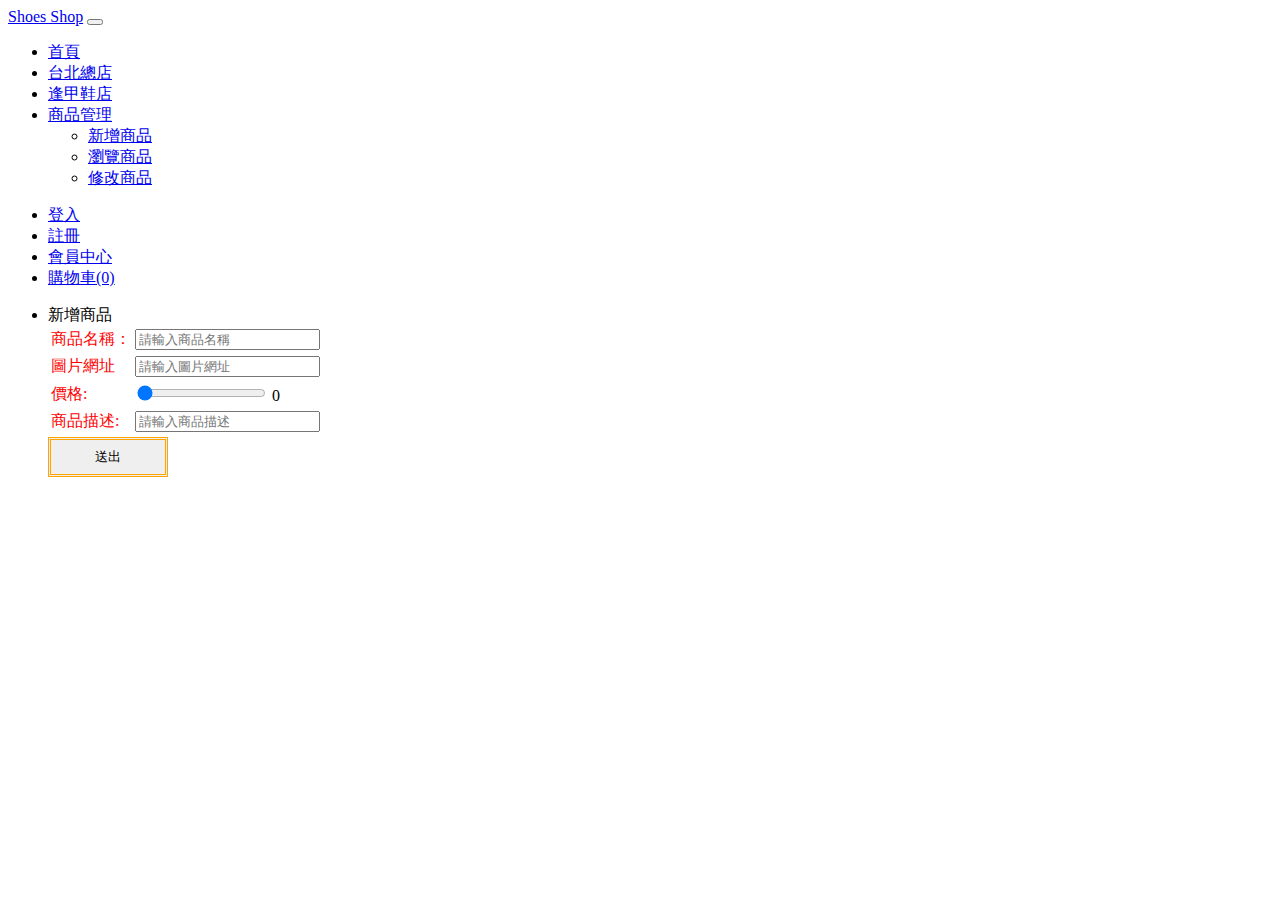
<file: sep-fcushop-master/src/main/resources/static/addproducts.html>
<!doctype html>
<html lang="en">
<head>
    <!-- Required meta tags -->
    <meta charset="utf-8">
    <meta name="viewport" content="width=device-width, initial-scale=1">

    <!-- Bootstrap CSS -->
    <link href="https://cdn.jsdelivr.net/npm/bootstrap@5.1.3/dist/css/bootstrap.min.css" rel="stylesheet"
          integrity="sha384-1BmE4kWBq78iYhFldvKuhfTAU6auU8tT94WrHftjDbrCEXSU1oBoqyl2QvZ6jIW3" crossorigin="anonymous">

    <title>新增商品</title>
</head>
<body>
<nav class="navbar navbar-expand-lg navbar-light bg-light">
    <div class="container-fluid">
        <a class="navbar-brand" href="index.html">Shoes Shop</a>
        <button class="navbar-toggler" type="button" data-bs-toggle="collapse" data-bs-target="#navbarSupportedContent"
                aria-controls="navbarSupportedContent" aria-expanded="false" aria-label="Toggle navigation">
            <span class="navbar-toggler-icon"></span>
        </button>
        <div class="collapse navbar-collapse" id="navbarSupportedContent">
            <ul class="navbar-nav me-auto mb-2 mb-lg-0">
                <li class="nav-item">
                    <a class="nav-link active" aria-current="page" href="index.html">首頁</a>
                </li>
                <li class="nav-item">
                    <a class="nav-link" href="#">台北總店</a>
                </li>
                <li class="nav-item">
                    <a class="nav-link" href="#">逢甲鞋店</a>
                </li>
                <li class="nav-item dropdown">
                    <a class="nav-link dropdown-toggle" href="#" id="navbarDropdown" role="button" data-bs-toggle="dropdown" aria-expanded="false">
                        商品管理
                    </a>
                    <ul class="dropdown-menu" aria-labelledby="navbarDropdown">
                        <li><a class="dropdown-item" href="addproducts.html">新增商品</a></li>
                        <li><a class="dropdown-item" href="broswer.html">瀏覽商品</a></li>
                        <li><a class="dropdown-item" href="#">修改商品</a></li>
                    </ul>
                </li>
            </ul>


            <ul class="navbar-nav mb-2 mb-lg-0 d-flex">
                <li class="nav-item">
                    <a class="nav-link" href="login.html">登入</a>
                </li>
                <li class="nav-item">
                    <a class="nav-link" href="register.html">註冊</a>
                </li>
                <li class="nav-item">
                    <a class="nav-link" href="#">會員中心</a>
                </li>
                <li class="nav-item">
                    <a class="nav-link" href="shoppingcart.html">購物車(0)</a>
                </li>
            </ul>

            <!--<form class="d-flex">
                <input class="form-control me-2" type="search" placeholder="Search" aria-label="Search">
                <button class="btn btn-outline-success" type="submit">Search</button>
            </form>-->
        </div>
    </div>
</nav>

<ul class="list-group">
    <li class="list-group-item">
        <div class = "container">
            <form class="form active" method="post" >
                <div class="card">
                    <div class="card-header">
                        新增商品
                    </div>
                    <div class="card-body">
                        <form>
                            <table style="border-collapse: separate">
                                <tr>
                                    <td class="margin-top:10">
                                        <label style="color:red">商品名稱：</label>
                                    </td>
                                    <td>
                                        <input type="text" name="NAME"  id="NAME" class="form-control" placeholder="請輸入商品名稱">
                                    </td>
                                </tr>
                                <tr id="name_next_tr">


                                </tr>
                                <tr>
                                    <td>
                                        <label style="color:red">圖片網址</label>
                                    </td>
                                    <td>
                                        <input type="text" id= "IMAGE_URL" name = "IMAGE_URL" class="form-control" placeholder="請輸入圖片網址" >

                                    </td>
                                </tr>
                                <tr id="imageURL_next_tr">

                                </tr>
                                <tr>
                                    <td>
                                        <label style="color:red">價格:</label>
                                    </td>
                                    <td>
                                       <!-- <input type="text" id= "PRICE" name = "PRICE" class="form-control" placeholder="請輸入商品價格" > -->
                                        <input type="range" id="PRICE" name="PRICE"  value="1" min="0" max="9999" placeholder="請輸入商品價格" oninput="this.nextElementSibling.value = this.value">
                                        <output>0</output>
                                    </td>
                                </tr>
                                <tr id="price_next_tr">
                                </tr>
                                <tr>
                                    <td>
                                        <label style="color:red">商品描述:</label>
                                    </td>
                                    <td>
                                        <input type="text" id= "DESCRIPTION" name = "DESCRIPTION" class="form-control" placeholder="請輸入商品描述" >
                                    </td>
                                </tr>
                                <tr id="description_next_tr">
                                </tr>
                            </table>
                        </form>
                        <div class="footer">
                            <button type="button" class="btn btn-primary" id= "button_addproducts" style="width:120px;height:40px;border:3px orange double;" >送出</button>
                        </div>
                    </div>
                </div>
            </form>
        </div>
    </li>
</ul>
<!-- Optional JavaScript; choose one of the two! -->
<script src="https://ajax.googleapis.com/ajax/libs/jquery/3.6.0/jquery.min.js"></script>

<!-- Option 1: Bootstrap Bundle with Popper -->
<script src="https://cdn.jsdelivr.net/npm/bootstrap@5.1.3/dist/js/bootstrap.bundle.min.js"
        integrity="sha384-ka7Sk0Gln4gmtz2MlQnikT1wXgYsOg+OMhuP+IlRH9sENBO0LRn5q+8nbTov4+1p"
        crossorigin="anonymous"></script>
<!-- Option 1: Bootsdfsdfsdfstrap Bundle with Popper -->
<script>
    $('#button_addproducts').click(function(){
        addProducts();
    });
      function addProducts(){
        $.ajax({
            // The URL for the request
          url: "/addProducts",

          // Whether this is a POST or GET request
          type: "POST",

          data : {NAME:$('#NAME').val(), IMAGE_URL:$('#IMAGE_URL').val(), PRICE:$('#PRICE').val() , DESCRIPTION:$('#DESCRIPTION').val()} ,

          dataType : "json",

          success: function (result) {
            if(result==1){
                alert("新增成功");
                $('#NAME').val("");
                $('#IMAGE_URL').val("");
                $('#PRICE').val("");
                $('#DESCRIPTION').val("");
            }
            else{
                alert("新增失敗");
                $('#NAME').val("");
                $('#IMAGE_URL').val("");
                $('#PRICE').val("");
                $('#DESCRIPTION').val("");
            }
          }
        });
      }
  </script>
</body>
</html>
</file>
